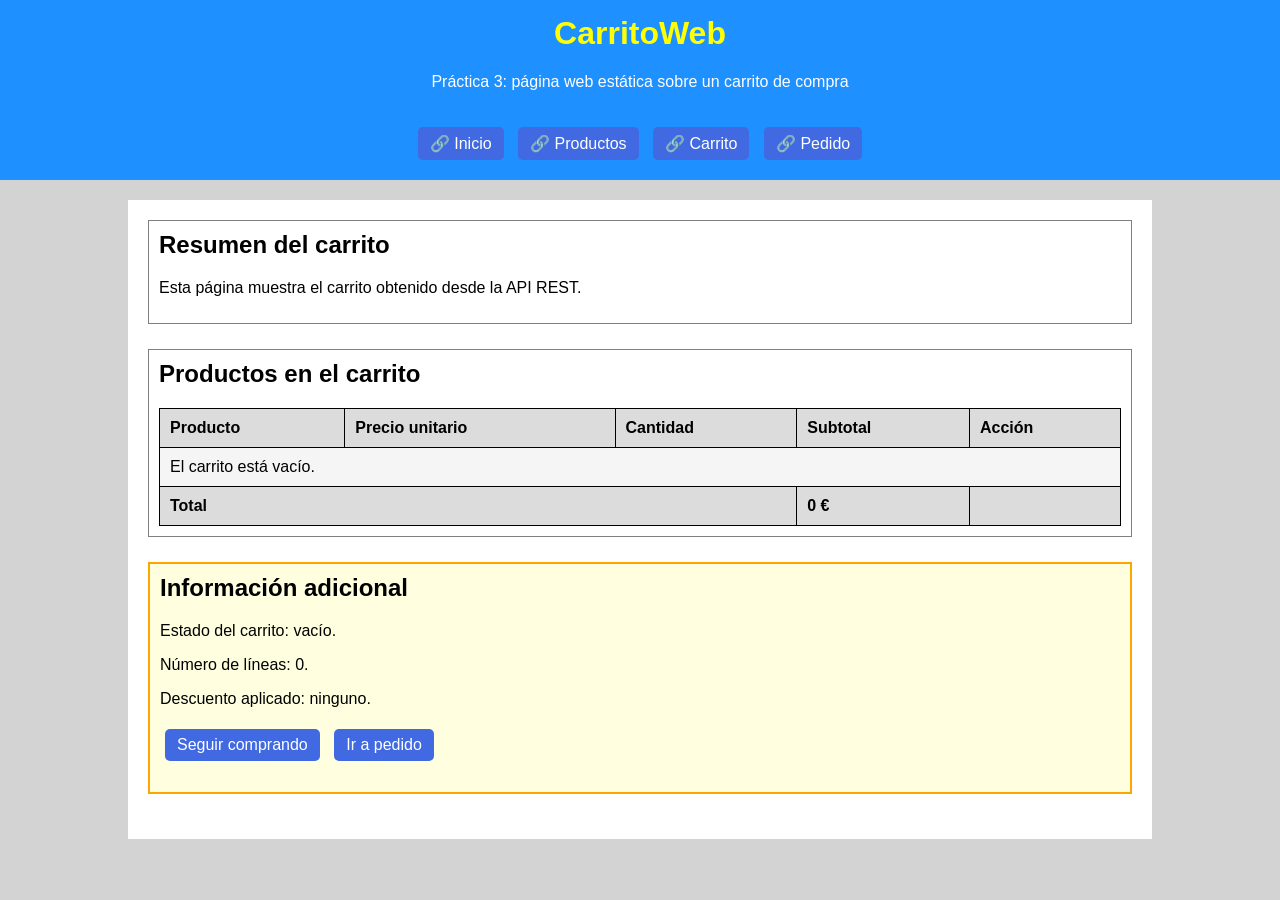
<file: carrito.html>
<!DOCTYPE html>
<html lang="es">
<head>
  <meta charset="UTF-8">
  <title>CarritoWeb - Carrito</title>
  <link rel="stylesheet" href="style.css">
</head>
<body>

  <header id="cabecera"></header>

  <script>
    fetch('marco.html')
      .then(res => res.text())
      .then(data => {
        document.getElementById('cabecera').innerHTML = data;
      });
  </script>

  <main class="contenedor">
    <section>
      <h2>Resumen del carrito</h2>
      <p>
        Esta página muestra el carrito obtenido desde la API REST.
      </p>
      <p id="mensaje-carrito"></p>
    </section>

    <section>
      <h2>Productos en el carrito</h2>
      <table>
        <thead>
          <tr>
            <th>Producto</th>
            <th>Precio unitario</th>
            <th>Cantidad</th>
            <th>Subtotal</th>
            <th>Acción</th>
          </tr>
        </thead>
        <tbody id="tabla-carrito-body">
        </tbody>
        <tfoot>
          <tr>
            <th colspan="3">Total</th>
            <th id="total-carrito">0 €</th>
            <th></th>
          </tr>
        </tfoot>
      </table>
    </section>

    <section class="destacado">
      <h2>Información adicional</h2>
      <p>Estado del carrito: <span id="estado-carrito">vacío</span>.</p>
      <p>Número de líneas: <span id="numero-lineas">0</span>.</p>
      <p>Descuento aplicado: ninguno.</p>
      <p>
        <a href="productos.html">Seguir comprando</a>
        <a href="pedido.html">Ir a pedido</a>
      </p>
    </section>
  </main>

  <script src="app.js"></script>
  <script>
    async function cargarCarrito() {
      const tbody = document.getElementById("tabla-carrito-body");
      const total = document.getElementById("total-carrito");
      const estado = document.getElementById("estado-carrito");
      const numeroLineas = document.getElementById("numero-lineas");
      const mensaje = document.getElementById("mensaje-carrito");

      try {
        const carrito = await obtenerCarritoActual();

        if (!carrito || carrito.lineas.length === 0) {
          tbody.innerHTML = `
            <tr>
              <td colspan="5">El carrito está vacío.</td>
            </tr>
          `;
          total.textContent = "0 €";
          estado.textContent = "vacío";
          numeroLineas.textContent = "0";
          return;
        }

        tbody.innerHTML = carrito.lineas.map(linea => {
          const producto = PRODUCTOS[linea.idArticulo];
          const nombre = producto ? producto.nombre : `Artículo ${linea.idArticulo}`;

          return `
            <tr>
              <td>${nombre}</td>
              <td>${formatearPrecio(linea.precioUnitario)}</td>
              <td>${linea.unidades}</td>
              <td>${formatearPrecio(linea.costeLineaArticulo)}</td>
              <td>
                <button type="button" class="btn-eliminar" data-id="${linea.idArticulo}">
                  Eliminar
                </button>
              </td>
            </tr>
          `;
        }).join("");

        total.textContent = formatearPrecio(carrito.totalPrecio);
        estado.textContent = "activo";
        numeroLineas.textContent = carrito.lineas.length;

        document.querySelectorAll(".btn-eliminar").forEach(boton => {
          boton.addEventListener("click", async () => {
            const idArticulo = Number(boton.dataset.id);

            try {
              await eliminarLinea(idArticulo);
              await cargarCarrito();
            } catch (error) {
              mensaje.textContent = "Error al eliminar la línea: " + error.message;
            }
          });
        });

      } catch (error) {
        mensaje.textContent = "Error al cargar el carrito: " + error.message;
      }
    }

    cargarCarrito();
  </script>
</body>
</html>
</file>
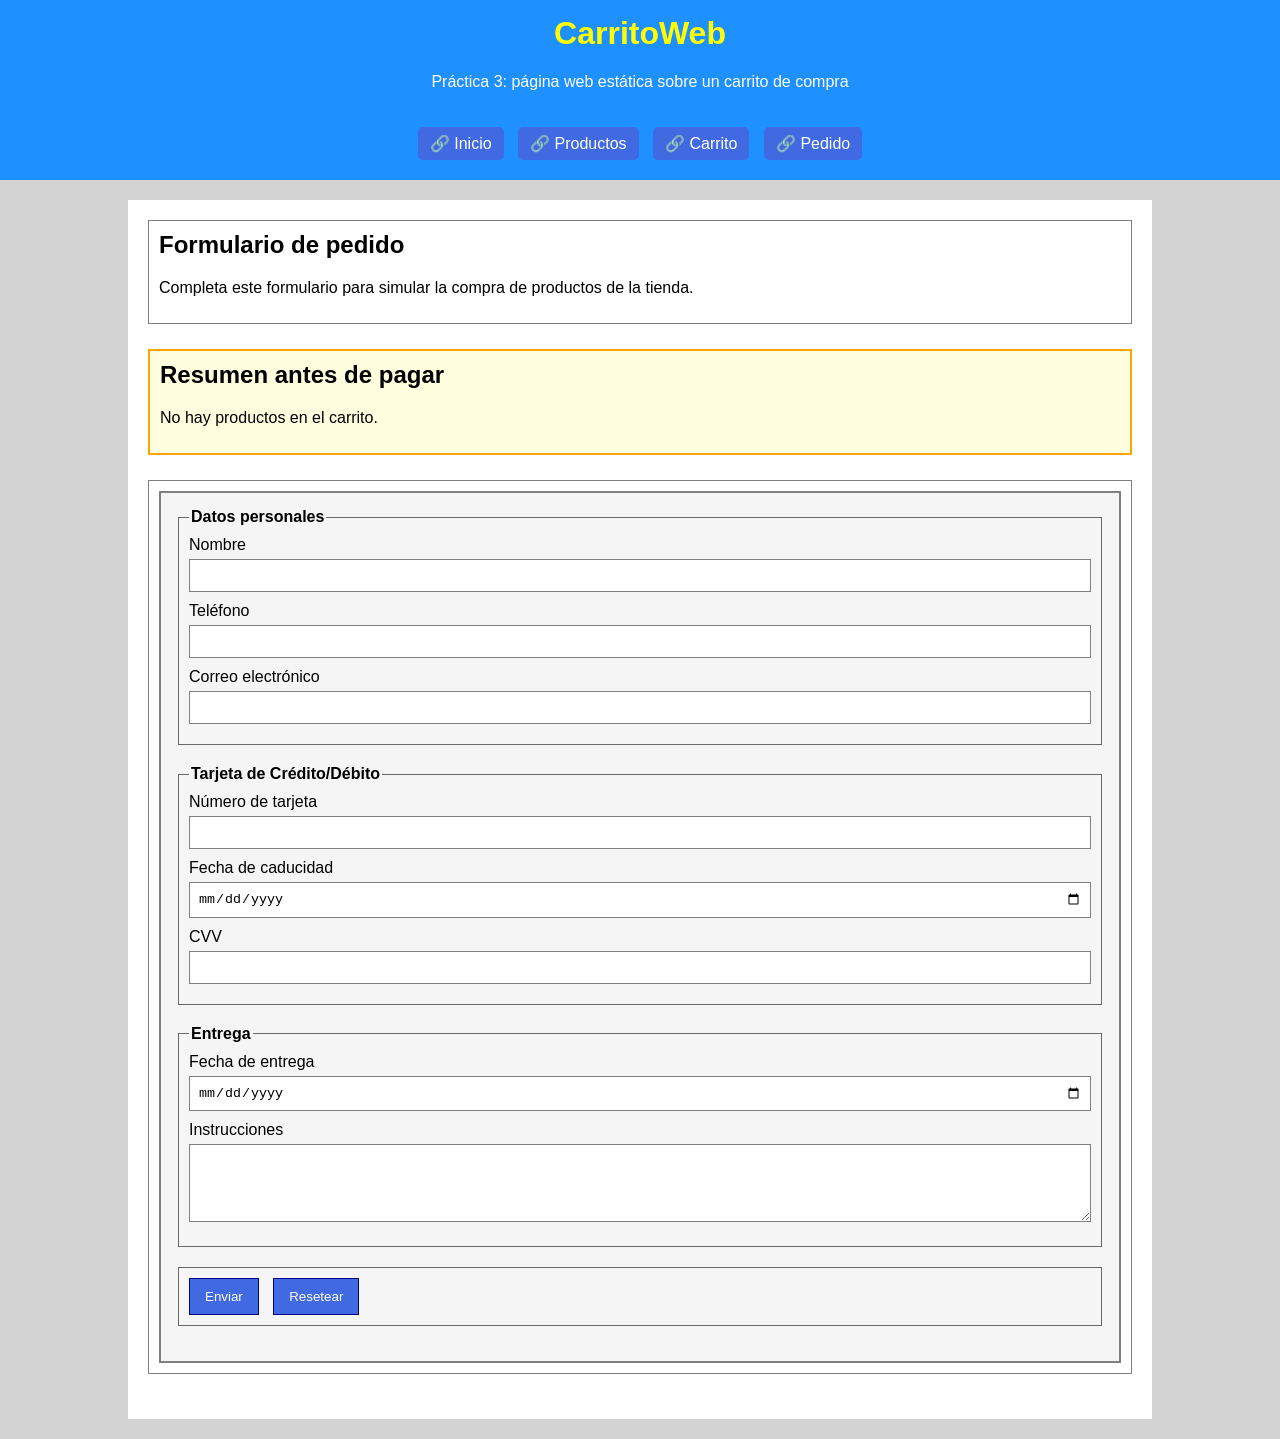
<file: pedido.html>
<!DOCTYPE html>
<html lang="es">
<head>
  <meta charset="UTF-8">
  <title>CarritoWeb - Pedido</title>
  <link rel="stylesheet" href="style.css">
</head>
<body>

  <header id="cabecera"></header>

  <script>
    fetch('marco.html')
      .then(res => res.text())
      .then(data => {
        document.getElementById('cabecera').innerHTML = data;
      });
  </script>

  <main class="contenedor">
    <section>
      <h2>Formulario de pedido</h2>
      <p>
        Completa este formulario para simular la compra de productos de la tienda.
      </p>
      <p id="mensaje-pedido"></p>
    </section>

    <section class="destacado">
      <h2>Resumen antes de pagar</h2>
      <div id="resumen-pedido"></div>
    </section>

    <section>
      <form id="form-pedido">
        <fieldset>
          <legend>Datos personales</legend>

          <label for="nombre">Nombre</label>
          <input type="text" id="nombre" name="nombre" required>

          <label for="telefono">Teléfono</label>
          <input type="tel" id="telefono" name="telefono" required>

          <label for="correo">Correo electrónico</label>
          <input type="email" id="correo" name="correo" required>
        </fieldset>

        <fieldset>
          <legend>Tarjeta de Crédito/Débito</legend>

          <label for="numero">Número de tarjeta</label>
          <input
            type="text"
            id="numero"
            name="numero"
            minlength="16"
            maxlength="16"
            pattern="\d{16}"
            inputmode="numeric"
            required
          >

          <label for="fechaCaducidad">Fecha de caducidad</label>
          <input type="date" id="fechaCaducidad" name="fechaCaducidad" required>

          <label for="cvv">CVV</label>
          <input
            type="text"
            id="cvv"
            name="cvv"
            minlength="3"
            maxlength="3"
            pattern="\d{3}"
            inputmode="numeric"
            required
          >
        </fieldset>

        <fieldset>
          <legend>Entrega</legend>

          <label for="fechaEntrega">Fecha de entrega</label>
          <input type="date" id="fechaEntrega" name="fechaEntrega" required>

          <label for="instrucciones">Instrucciones</label>
          <textarea id="instrucciones" name="instrucciones" rows="4"></textarea>
        </fieldset>

        <fieldset>
          <input type="submit" value="Enviar">
          <input type="reset" value="Resetear">
        </fieldset>
      </form>
    </section>
  </main>

  <script src="app.js"></script>
  <script>
    async function cargarResumenPedido() {
      const resumen = document.getElementById("resumen-pedido");
      const carrito = await obtenerCarritoActual();

      if (!carrito || carrito.lineas.length === 0) {
        resumen.innerHTML = "<p>No hay productos en el carrito.</p>";
        return;
      }

      let html = "<ul>";

      carrito.lineas.forEach(linea => {
        const producto = PRODUCTOS[linea.idArticulo];
        const nombre = producto ? producto.nombre : `Artículo ${linea.idArticulo}`;

        html += `<li>${nombre} - ${linea.unidades} unidad(es) - ${formatearPrecio(linea.costeLineaArticulo)}</li>`;
      });

      html += `</ul><p><strong>Total: ${formatearPrecio(carrito.totalPrecio)}</strong></p>`;
      resumen.innerHTML = html;
    }

    document.getElementById("form-pedido").addEventListener("submit", async function (event) {
      event.preventDefault();

      const mensaje = document.getElementById("mensaje-pedido");
      const carrito = await obtenerCarritoActual();

      if (!carrito || carrito.lineas.length === 0) {
        mensaje.textContent = "No puedes realizar el pedido porque el carrito está vacío.";
        return;
      }

      if (!this.checkValidity()) {
        this.reportValidity();
        return;
      }

      try {
        await vaciarCarrito();
        mensaje.textContent = "Pedido realizado correctamente. El carrito se ha vaciado.";
        this.reset();
        document.getElementById("resumen-pedido").innerHTML = "<p>Pedido finalizado.</p>";
      } catch (error) {
        mensaje.textContent = "Error al procesar el pedido: " + error.message;
      }
    });

    cargarResumenPedido();
  </script>
</body>
</html>
</file>
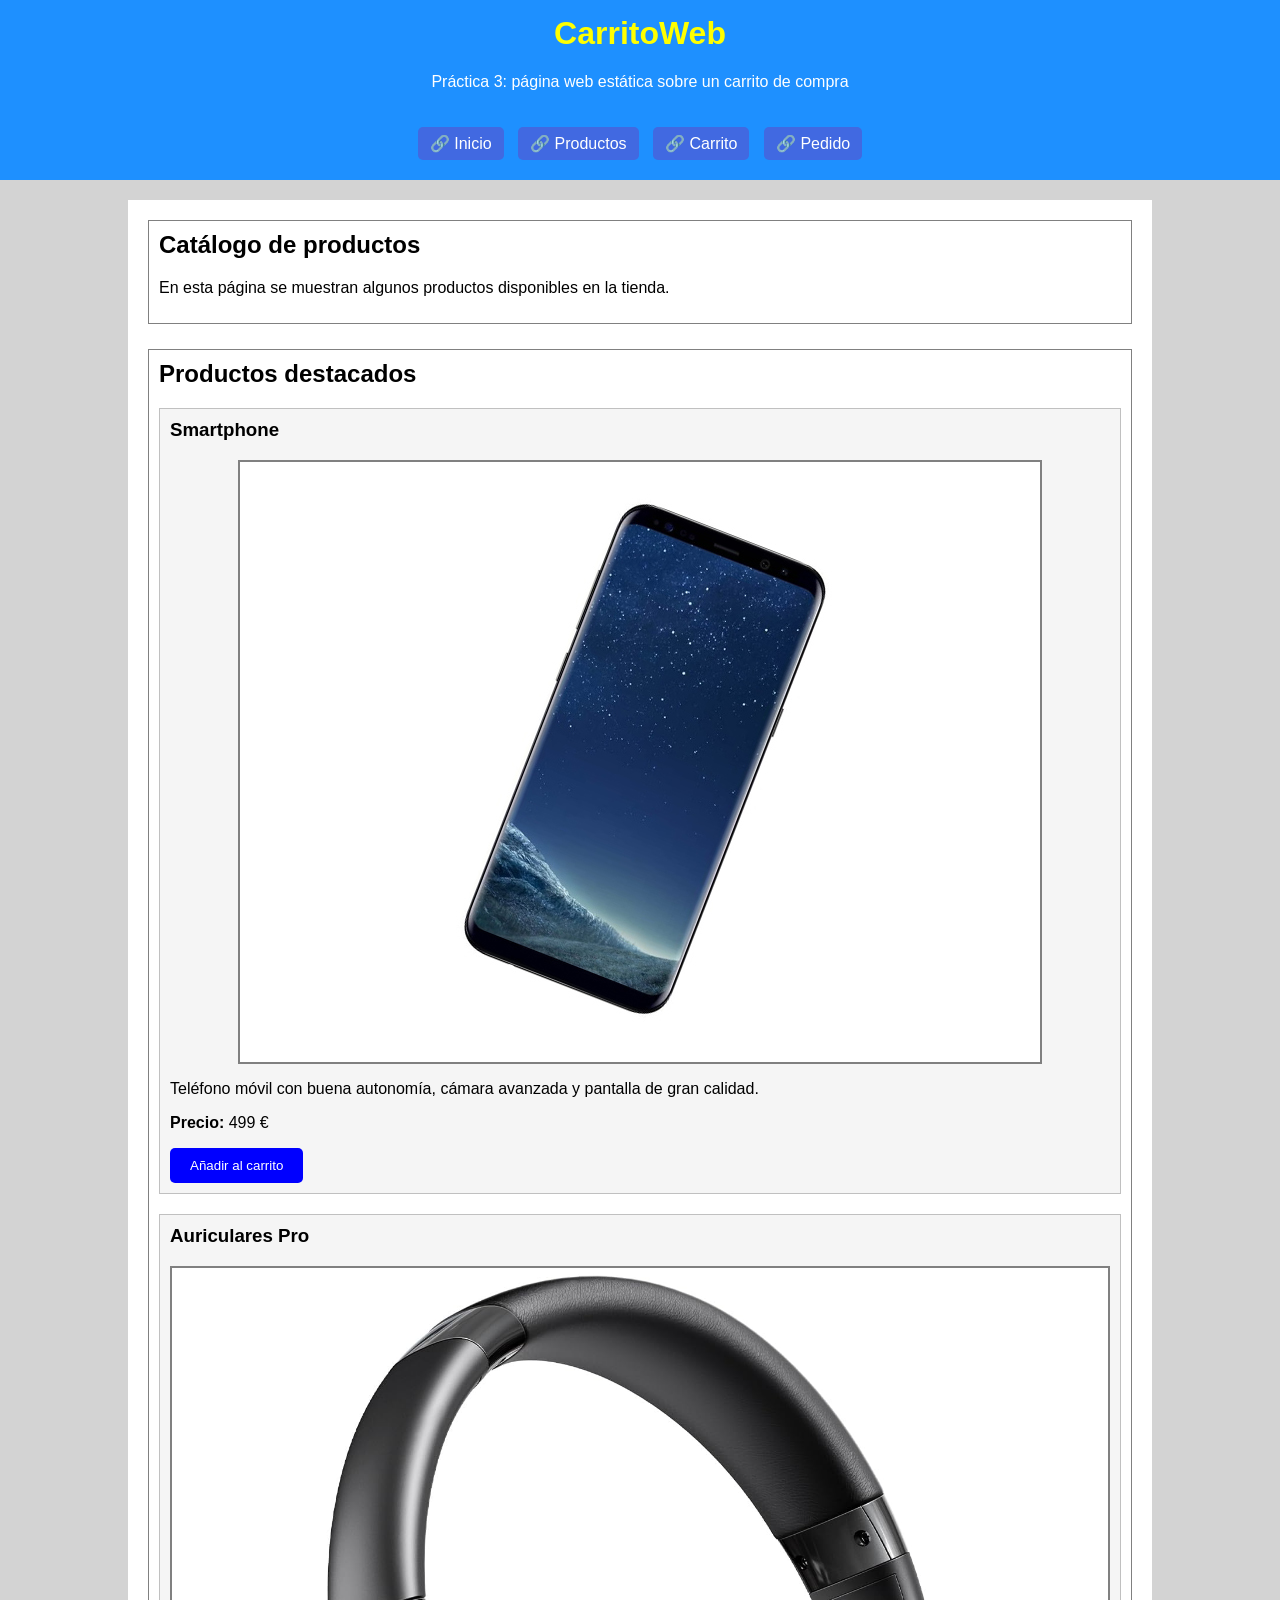
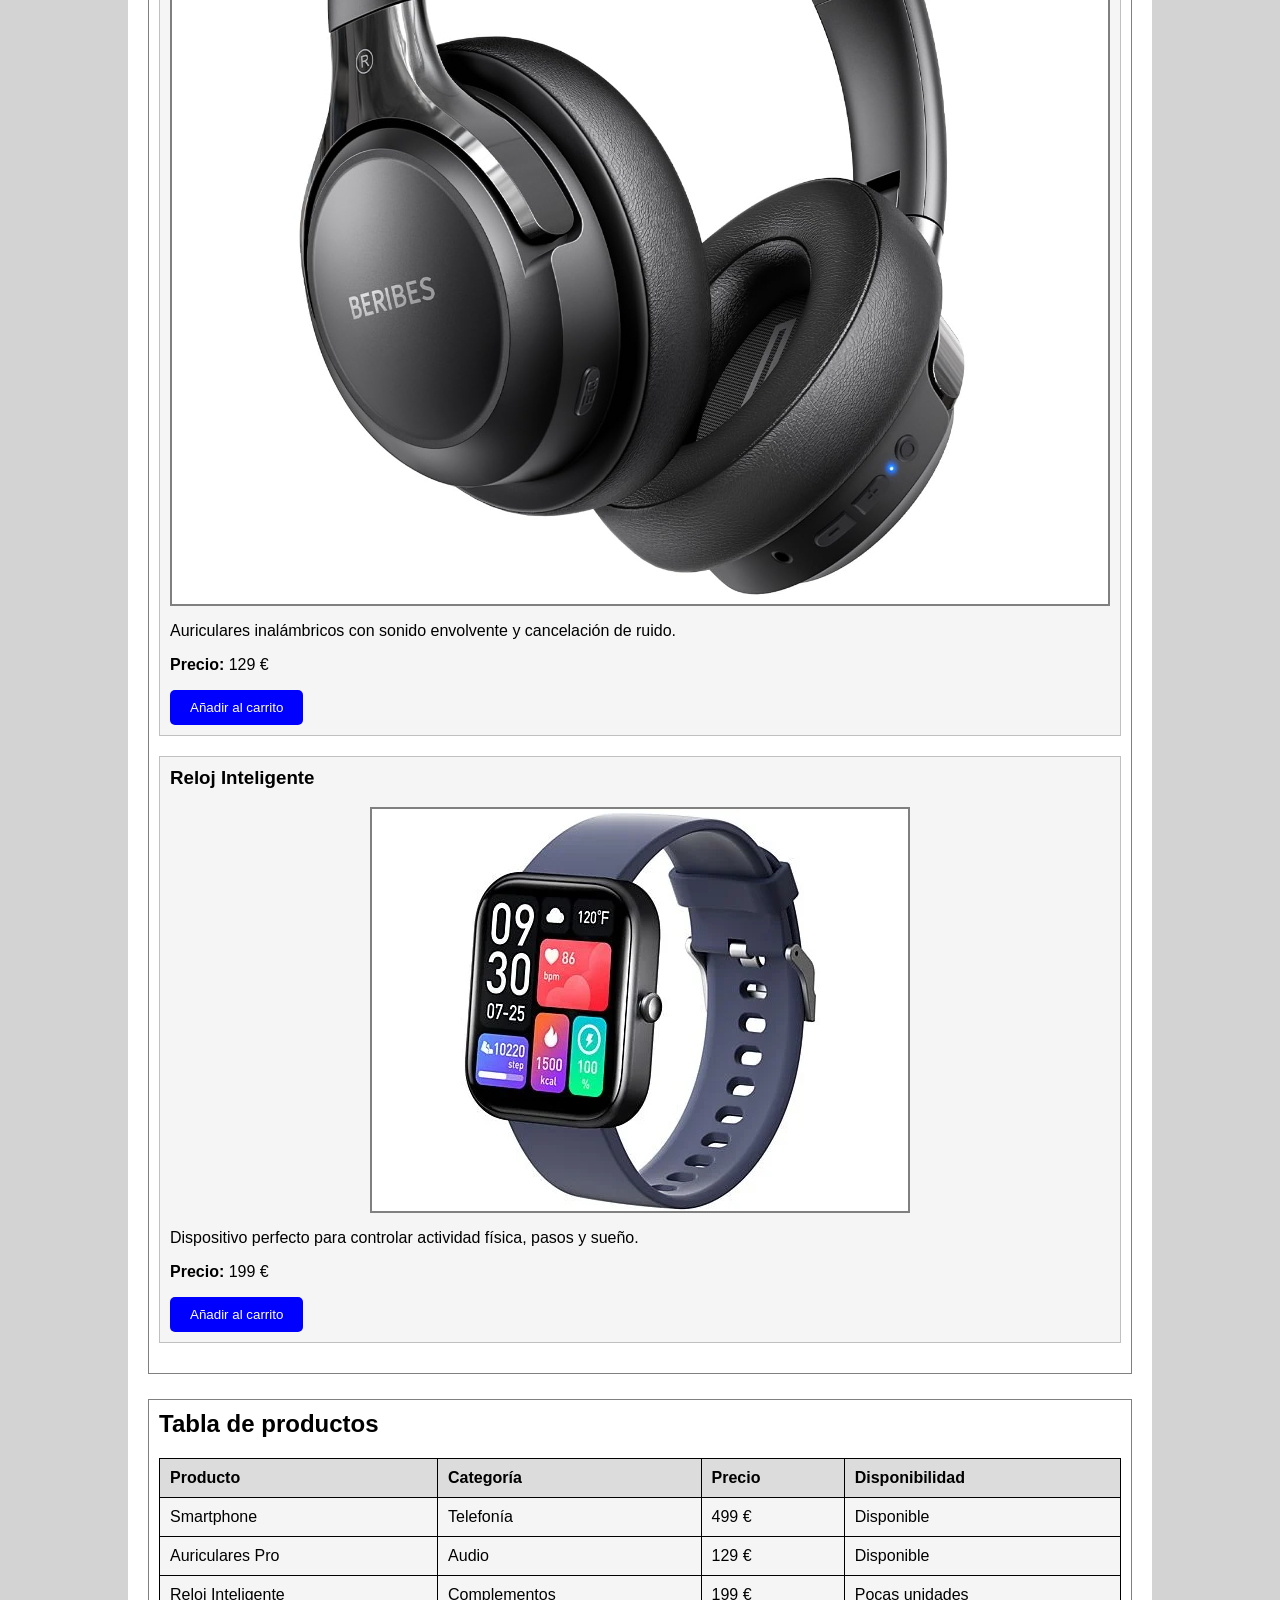
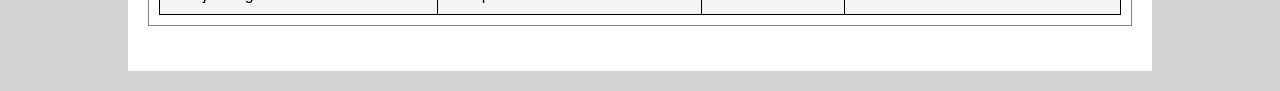
<file: productos.html>
<!DOCTYPE html>
<html lang="es">
<head>
  <meta charset="UTF-8">
  <title>CarritoWeb - Productos</title>
  <link rel="stylesheet" href="style.css">
</head>
<body>

  <header id="cabecera"></header>

  <script>
    fetch('marco.html')
      .then(res => res.text())
      .then(data => {
        document.getElementById('cabecera').innerHTML = data;
      });
  </script>

  <main class="contenedor">
    <section>
      <h2>Catálogo de productos</h2>
      <p>
        En esta página se muestran algunos productos disponibles en la tienda.
      </p>
      <p id="mensaje-productos"></p>
    </section>

    <section>
      <h2>Productos destacados</h2>

      <article class="producto">
        <h3>Smartphone</h3>
        <img src="imagenes/imagen1.jpg" alt="Smartphone">
        <p>Teléfono móvil con buena autonomía, cámara avanzada y pantalla de gran calidad.</p>
        <p><strong>Precio:</strong> 499 €</p>
        <button type="button" class="boton-carrito" data-id="1">Añadir al carrito</button>
      </article>

      <article class="producto">
        <h3>Auriculares Pro</h3>
        <img src="imagenes/imagen2.jpg" alt="Auriculares">
        <p>Auriculares inalámbricos con sonido envolvente y cancelación de ruido.</p>
        <p><strong>Precio:</strong> 129 €</p>
        <button type="button" class="boton-carrito" data-id="2">Añadir al carrito</button>
      </article>

      <article class="producto">
        <h3>Reloj Inteligente</h3>
        <img src="imagenes/imagen3.webp" alt="Reloj inteligente">
        <p>Dispositivo perfecto para controlar actividad física, pasos y sueño.</p>
        <p><strong>Precio:</strong> 199 €</p>
        <button type="button" class="boton-carrito" data-id="3">Añadir al carrito</button>
      </article>
    </section>

    <section>
      <h2>Tabla de productos</h2>
      <table>
        <tr>
          <th>Producto</th>
          <th>Categoría</th>
          <th>Precio</th>
          <th>Disponibilidad</th>
        </tr>
        <tr>
          <td>Smartphone</td>
          <td>Telefonía</td>
          <td>499 €</td>
          <td>Disponible</td>
        </tr>
        <tr>
          <td>Auriculares Pro</td>
          <td>Audio</td>
          <td>129 €</td>
          <td>Disponible</td>
        </tr>
        <tr>
          <td>Reloj Inteligente</td>
          <td>Complementos</td>
          <td>199 €</td>
          <td>Pocas unidades</td>
        </tr>
      </table>
    </section>
  </main>

  <script src="app.js"></script>
  <script>
    document.querySelectorAll(".boton-carrito").forEach(boton => {
      boton.addEventListener("click", async () => {
        const idArticulo = Number(boton.dataset.id);
        const mensaje = document.getElementById("mensaje-productos");

        try {
          await anadirProducto(idArticulo, 1);
          mensaje.textContent = "Producto añadido correctamente al carrito.";
          window.location.href = "carrito.html";
        } catch (error) {
          mensaje.textContent = "Error al añadir producto: " + error.message;
        }
      });
    });
  </script>
</body>
</html>
</file>
<file: style.css>
* {
  box-sizing: border-box;
}

body {
  background-color: lightgray;
  font-family: Arial, sans-serif;
  margin: 0;
  padding: 0;
}

.contenedor {
  width: 80%;
  margin: 20px auto;
  background-color: white;
  padding: 20px;
}

.cabecera {
  background-color: dodgerblue;
  color: white;
  padding: 15px;
  text-align: center;
}

#titulo-principal {
  color: yellow;
}

h1, h2, h3 {
  margin-top: 0;
}

p, li, label {
  font-size: 16px;
}

nav {
  padding-top: 15px;
  text-align: center;
}

a {
  font-family: Arial, sans-serif;
  color: white;
  background-color: royalblue;
  padding: 7px 12px;
  border-radius: 5px;
  text-decoration: none;
  margin: 5px;
  display: inline-block;
}

a:hover {
  background-color: mediumblue;
}

nav a::before {
  content: "🔗 ";
}

section {
  margin-bottom: 25px;
  padding: 10px;
  border: 1px solid gray;
}

.destacado {
  background-color: lightyellow;
  border: 2px solid orange;
  padding: 10px;
}

.producto {
  background-color: whitesmoke;
  border: 1px solid silver;
  padding: 10px;
  margin-bottom: 20px;
}

img, iframe {
  max-width: 100%;
  display: block;
  margin: 10px auto;
  border: 2px solid gray;
}

table {
  width: 100%;
  border-collapse: collapse;
  background-color: whitesmoke;
}

th, td {
  border: 1px solid black;
  padding: 10px;
  text-align: left;
}

th {
  background-color: gainsboro;
}

form {
  background-color: whitesmoke;
  padding: 15px;
  border: 2px solid gray;
}

fieldset {
  margin-bottom: 20px;
  border: 1px solid dimgray;
  padding: 10px;
}

legend {
  font-weight: bold;
}

input[type="text"],
input[type="email"],
input[type="tel"],
input[type="number"],
input[type="date"],
select,
textarea {
  width: 100%;
  padding: 8px;
  margin-top: 5px;
  margin-bottom: 10px;
  border: 1px solid gray;
}

input[type="color"] {
  width: 100%;
  height: 40px;
  margin-bottom: 10px;
}

input:valid {
  border: 2px solid green;
}

input:user-invalid {
  border: 2px solid red;
}

input[type="submit"],
input[type="reset"] {
  background-color: royalblue;
  color: white;
  border: 1px solid navy;
  padding: 10px 15px;
  margin-right: 10px;
}

input[type="submit"]:hover,
input[type="reset"]:hover {
  background-color: mediumblue;
}

.pie {
  background-color: black;
  color: white;
  text-align: center;
  padding: 10px;
}

blockquote {
  font-family: Georgia, serif;
  font-size: 18px;
  font-style: italic;
  background-color: whitesmoke;
  margin: 20px;
  padding: 15px;
  border-radius: 10px;
}

blockquote::first-letter,
blockquote::after {
  font-size: 24px;
  font-weight: bold;
}

blockquote::after {
  content: " ❞";
}
.boton-carrito {
  display: inline-block;
  padding: 10px 20px;
  background-color: blue;
  color: white;
  text-decoration: none;
  border-radius: 5px;
}
button.boton-carrito,
button.btn-eliminar {
  display: inline-block;
  padding: 10px 20px;
  background-color: blue;
  color: white;
  text-decoration: none;
  border-radius: 5px;
  border: none;
  cursor: pointer;
}

button.boton-carrito:hover,
button.btn-eliminar:hover {
  background-color: mediumblue;
}
</file>
